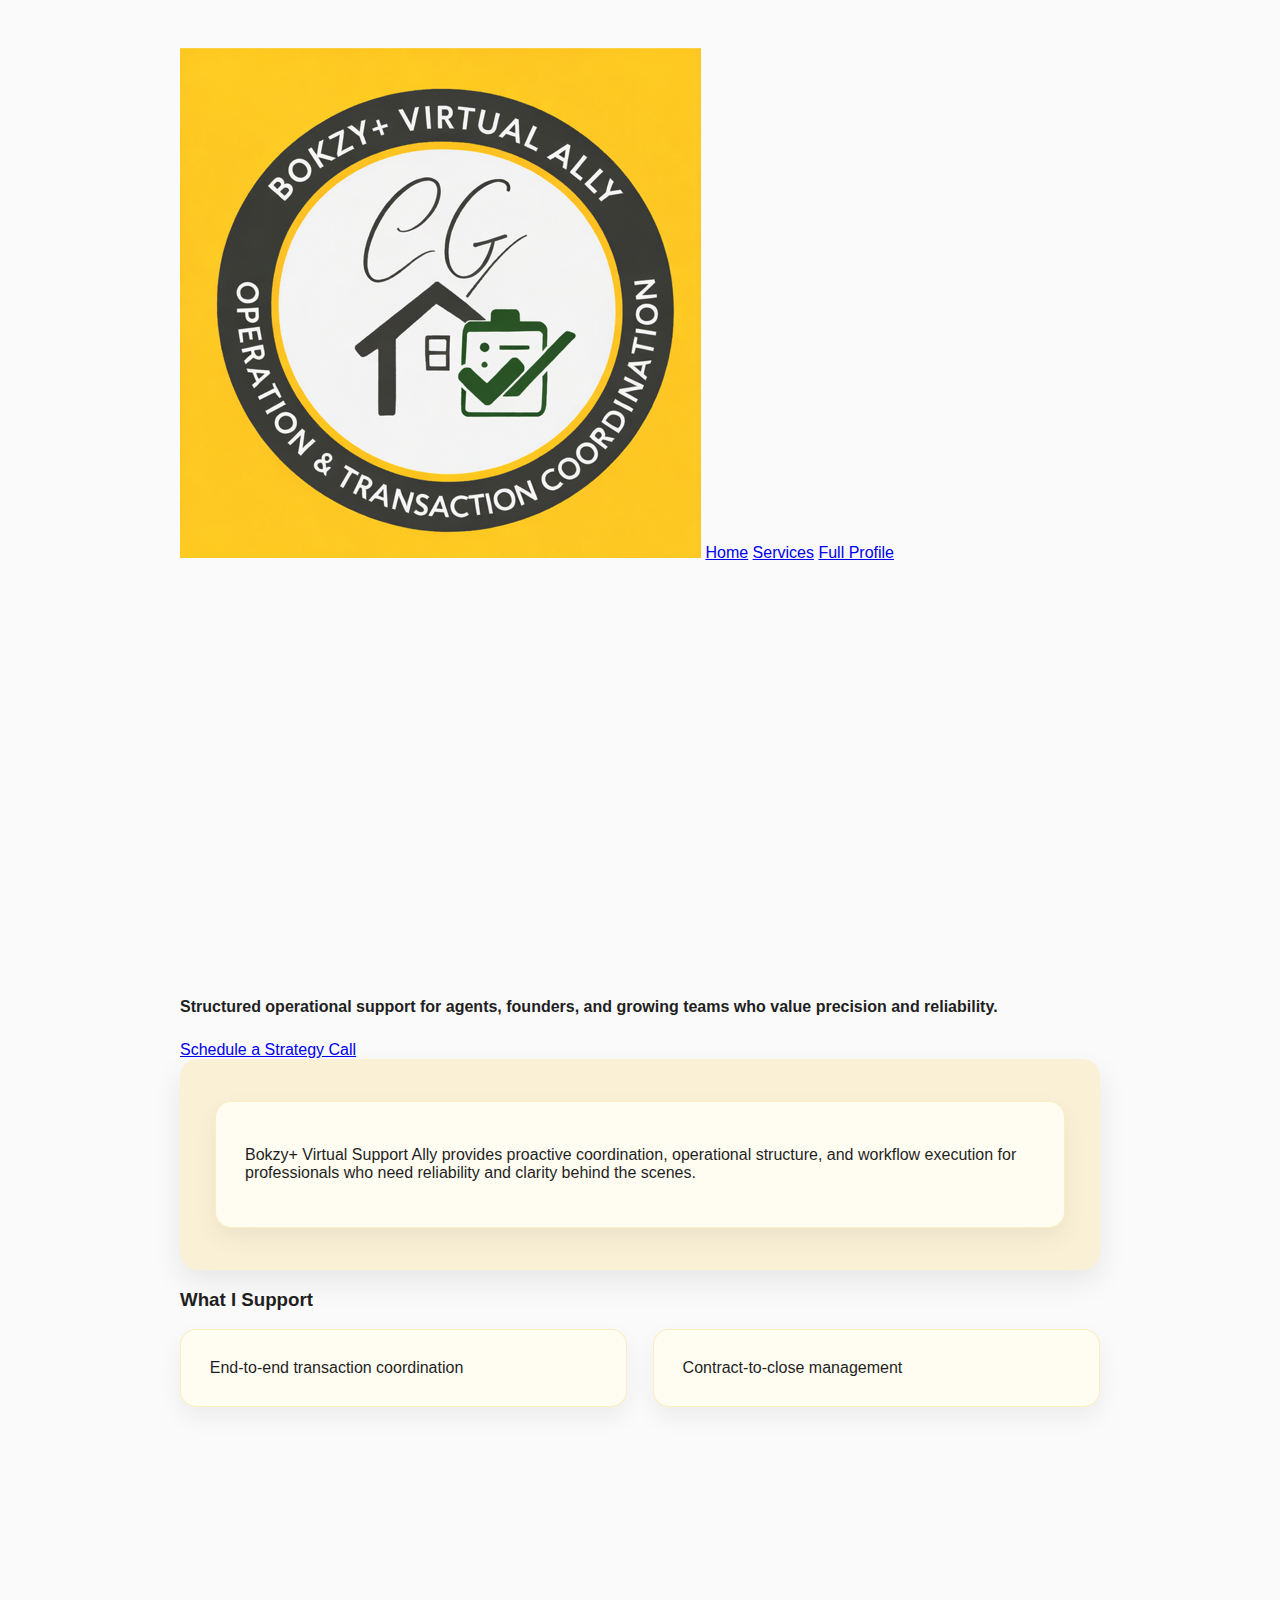
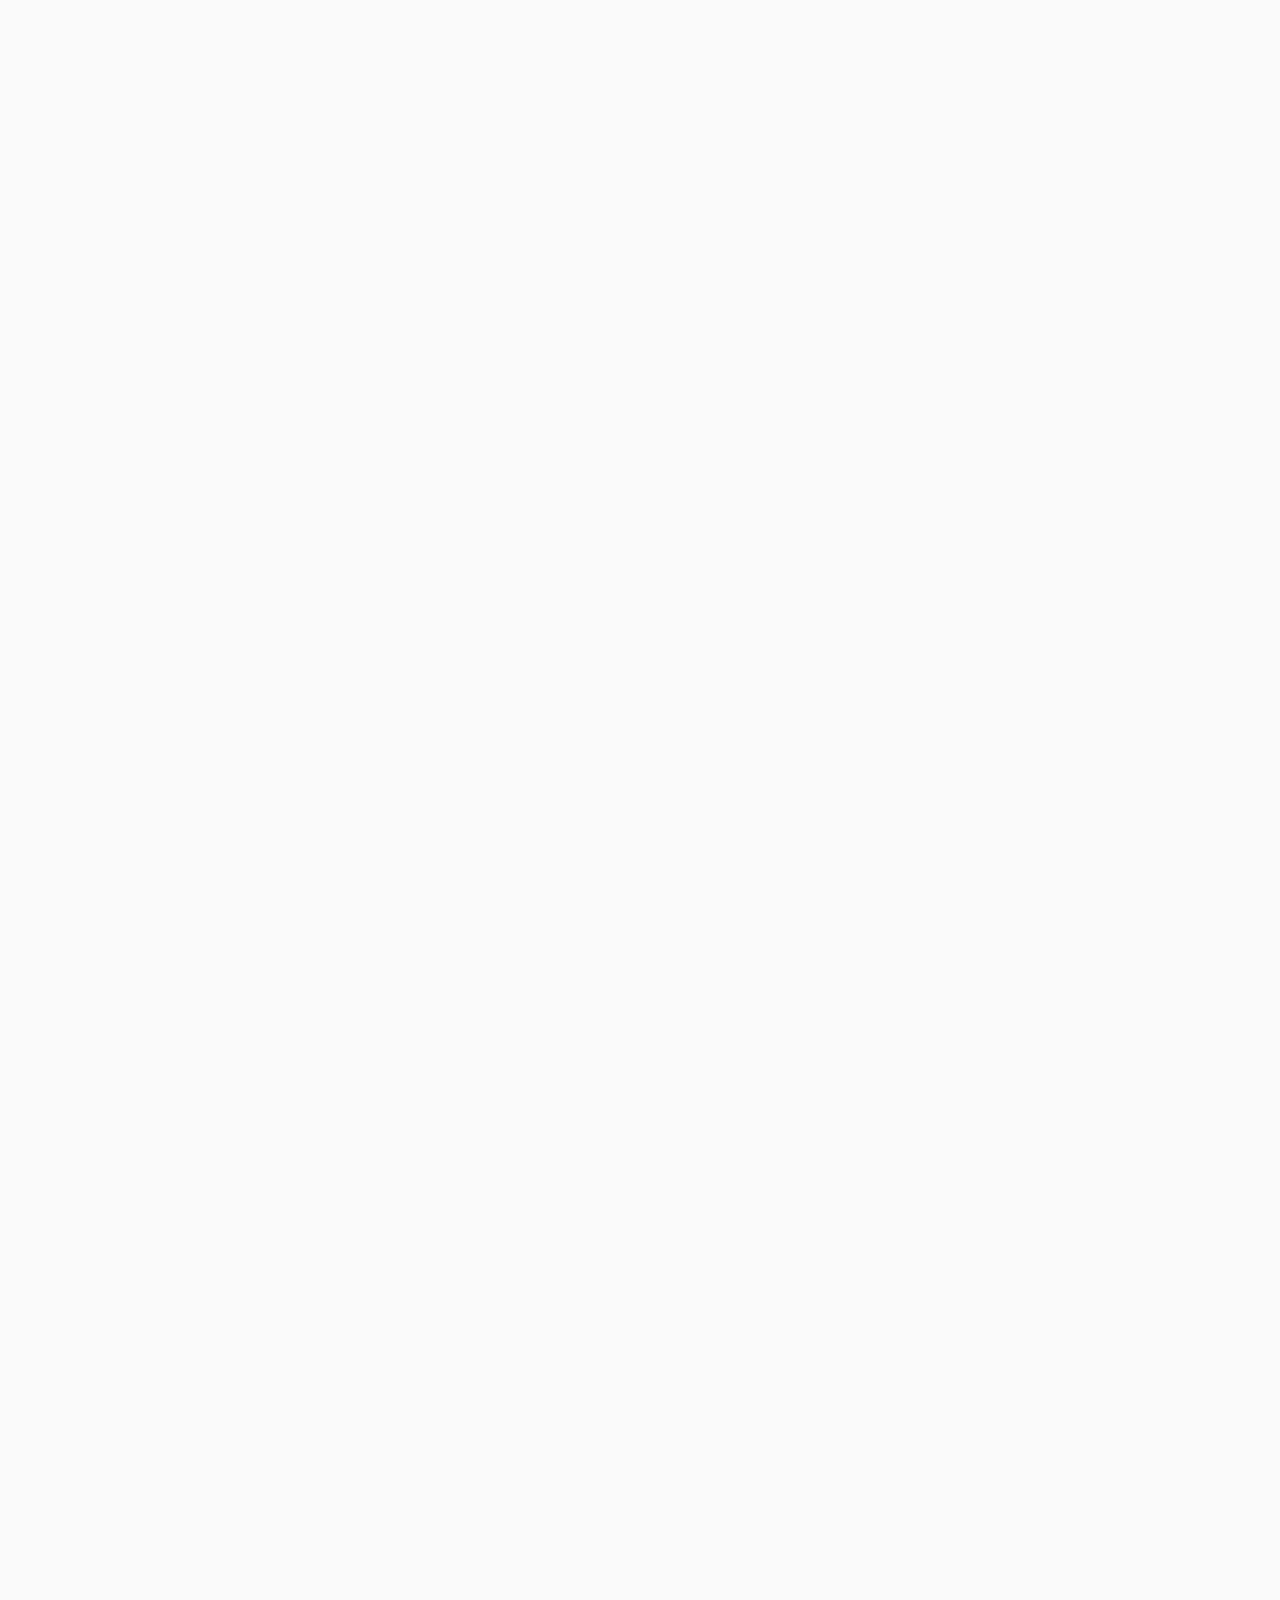
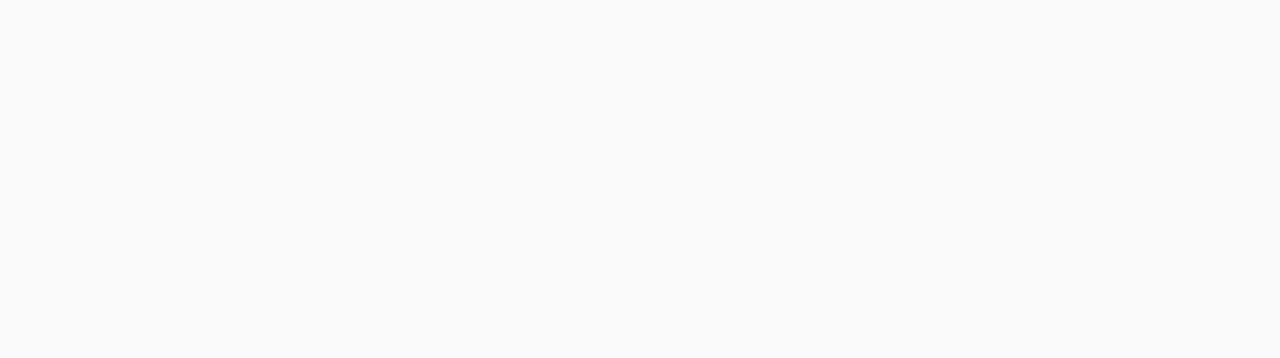
<file: index.html>
<!DOCTYPE html>
<html lang="en">
<head>
  <meta charset="UTF-8">
  <title>Bokzy+ Virtual Support Ally</title>
  <meta name="viewport" content="width=device-width, initial-scale=1.0">
  <link rel="stylesheet" href="style.css">
</head>

<body>

 <!-- TOP RIGHT NAV -->
 <div class="top-right-nav">
   <img src="bokzy-plus-logo.png" alt="Bokzy+ Logo" class="top-nav-logo">

   <a href="index.html" class="nav-btn nav-primary">Home</a>
   <a href="services.html" class="nav-btn">Services</a>
   <a href="https://graphics-sample.my.canva.site/christine-gella-bokzy-virtual-productivity-ally"
      target="_blank"
      class="nav-btn">
     Full Profile
   </a>
 </div>

  <!-- HERO / BANNER -->
  <section class="hero">
    <div class="hero-overlay"></div>
  </section>

  <!-- SERVICE LINE -->
  <section class="section reveal">
    <p class="hero-subtitle center-text">
      <strong>
        Structured operational support for agents, founders, and growing teams who value precision and reliability.
      </strong>
    </p>

    <!-- CTA BUTTON -->
    <div class="center-text" style="margin-top: 25px;">
      <a href="#book-call" class="nav-btn nav-primary">
        Schedule a Strategy Call
      </a>
    </div>
  </section>

  <!-- INTRO -->
  <section class="section section-soft reveal">
    <div class="card">
      <p class="lead-text">
        Bokzy+ Virtual Support Ally provides proactive coordination,
        operational structure, and workflow execution for professionals
        who need reliability and clarity behind the scenes.
      </p>
    </div>
  </section>

  <!-- WHAT I SUPPORT -->
  <section class="section reveal">
    <h3 class="section-title">What I Support</h3>

    <div class="card-grid">
      <div class="card reveal">End-to-end transaction coordination</div>
      <div class="card reveal">Contract-to-close management</div>
      <div class="card reveal">Document preparation and compliance tracking</div>
      <div class="card reveal">CRM and operations support</div>
      <div class="card reveal">Process organization & workflow optimization</div>
      <div class="card reveal">Vendor & stakeholder communication management</div>
    </div>
  </section>

  <!-- ABOUT -->
  <section class="section section-soft reveal">
    <div class="card">
      <h3 class="section-title">About Christine</h3>
      <p>
        I’m Christine Gella, founder of Bokzy+ Virtual Support Ally.
        I specialize in structured operational support, transaction coordination,
        and workflow execution for professionals who value precision.
      </p>
      <p>
        My approach blends systems thinking, attention to detail,
        and proactive communication — ensuring smooth coordination
        from contract to close and beyond.
      </p>
    </div>
  </section>

  <!-- TOOLS -->
  <section class="section reveal">
    <h3 class="section-title">Tools & Platforms I Work With</h3>

    <div class="card-grid">
      <div class="card reveal">DocuSign / Dotloop</div>
      <div class="card reveal">Google Workspace</div>
      <div class="card reveal">Notion & Workflow Systems</div>
      <div class="card reveal">CRM Platforms</div>
      <div class="card reveal">Canva & Client Materials</div>
      <div class="card reveal">Email & Calendar Management</div>
    </div>
  </section>

  <!-- FULL PROFESSIONAL PROFILE -->
  <section class="section section-soft reveal">
    <div class="card center-text">
      <h3 class="section-title">Full Professional Profile</h3>

      <p class="lead-text">
        Explore my complete service overview, workflow structure,
        tools, and detailed capabilities inside my interactive profile.
      </p>

      <a href="https://graphics-sample.my.canva.site/christine-gella-bokzy-virtual-productivity-ally"
         target="_blank"
         class="nav-btn nav-primary"
         style="margin-top: 20px; display: inline-block;">
         View Complete Service Profile
      </a>
    </div>
  </section>

  <!-- BOOK A STRATEGY CALL -->
  <section class="section reveal" id="book-call">
    <h3 class="section-title center-text">Book a Strategy Call</h3>

    <div class="card center-text">
      <p class="lead-text">
        Let’s discuss your workflow, transaction pipeline,
        or operational structure and explore how structured
        support can help you scale smoothly.
      </p>

      <div style="margin-top: 30px;">
        <iframe 
          src="https://calendly.com/christinegella710/discovery-call-for-virtual-assistance"
          width="100%"
          height="750"
          frameborder="0"
          style="border:none; border-radius:12px;">
        </iframe>
      </div>
    </div>
  </section>

  <!-- INTERACTIONS -->
  <script>
    const cards = document.querySelectorAll('.card');
    cards.forEach(card => {
      card.addEventListener('mousemove', e => {
        const r = card.getBoundingClientRect();
        const x = e.clientX - r.left;
        const y = e.clientY - r.top;
        const rx = ((y - r.height / 2) / (r.height / 2)) * -4;
        const ry = ((x - r.width / 2) / (r.width / 2)) * 4;
        card.style.transform =
          `perspective(800px) rotateX(${rx}deg) rotateY(${ry}deg) translateY(-6px) scale(1.015)`;
      });
      card.addEventListener('mouseleave', () => card.style.transform = '');
    });
  </script>

  <script>
    const reveals = document.querySelectorAll('.reveal');
    const observer = new IntersectionObserver(entries => {
      entries.forEach(e => e.isIntersecting && e.target.classList.add('visible'));
    }, { threshold: 0.15 });
    reveals.forEach(r => observer.observe(r));
  </script>

</body>
</html>
</file>
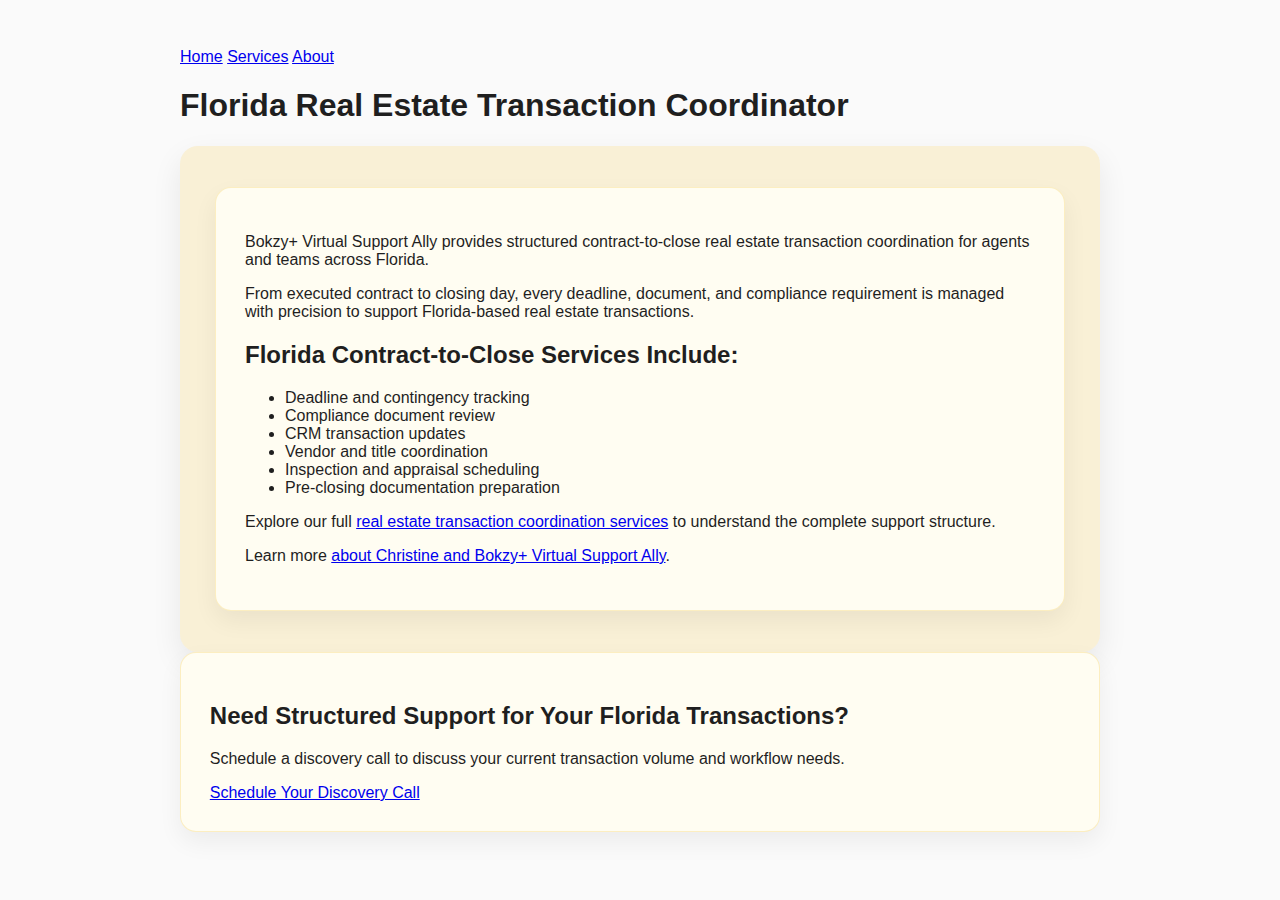
<file: florida-transaction-coordinator.html>
<!DOCTYPE html>
<html lang="en">
<head>
<meta charset="UTF-8">
<title>Florida Real Estate Transaction Coordinator | Bokzy+ Virtual Support Ally</title>
<meta name="description" content="Remote Florida real estate transaction coordination and contract-to-close support for Florida agents and real estate teams.">
<meta name="viewport" content="width=device-width, initial-scale=1.0">
<link rel="stylesheet" href="style.css">

<!-- FLORIDA SERVICE SCHEMA -->
<script type="application/ld+json">
{
  "@context": "https://schema.org",
  "@type": "Service",
  "name": "Florida Real Estate Transaction Coordination",
  "provider": {
    "@type": "Organization",
    "name": "Bokzy+ Virtual Support Ally",
    "url": "https://bokzy47.github.io/bokzyplus-virtual-ally.github.io/"
  },
  "areaServed": {
    "@type": "State",
    "name": "Florida"
  },
  "serviceType": "Contract-to-Close Real Estate Transaction Management",
  "description": "Remote contract-to-close real estate transaction coordination for Florida real estate agents and teams."
}
</script>

</head>

<body>

<!-- NAVIGATION -->
<div class="top-right-nav">
  <a href="index.html" class="nav-btn">Home</a>
  <a href="services.html" class="nav-btn">Services</a>
  <a href="about.html" class="nav-btn">About</a>
</div>

<!-- HERO -->
<section class="section">
  <h1 class="hero-subtitle center-text">
    Florida Real Estate Transaction Coordinator
  </h1>
</section>

<!-- CONTENT -->
<section class="section section-soft">
  <div class="card">
    <p class="lead-text">
      Bokzy+ Virtual Support Ally provides structured contract-to-close 
      real estate transaction coordination for agents and teams across Florida.
    </p>

    <p>
      From executed contract to closing day, every deadline, document,
      and compliance requirement is managed with precision to support
      Florida-based real estate transactions.
    </p>

    <h2>Florida Contract-to-Close Services Include:</h2>
    <ul>
      <li>Deadline and contingency tracking</li>
      <li>Compliance document review</li>
      <li>CRM transaction updates</li>
      <li>Vendor and title coordination</li>
      <li>Inspection and appraisal scheduling</li>
      <li>Pre-closing documentation preparation</li>
    </ul>

    <p>
      Explore our full 
      <a href="services.html">real estate transaction coordination services</a> 
      to understand the complete support structure.
    </p>

    <p>
      Learn more <a href="about.html">about Christine and Bokzy+ Virtual Support Ally</a>.
    </p>
  </div>
</section>

<!-- CTA -->
<section class="section">
  <div class="card center-text">
    <h2 class="section-title">
      Need Structured Support for Your Florida Transactions?
    </h2>

    <p>
      Schedule a discovery call to discuss your current transaction volume
      and workflow needs.
    </p>

    <a href="https://calendly.com/christinegella710/discovery-call-for-virtual-assistance"
       target="_blank"
       class="nav-btn nav-primary">
       Schedule Your Discovery Call
    </a>
  </div>
</section>

</body>
</html>
</file>
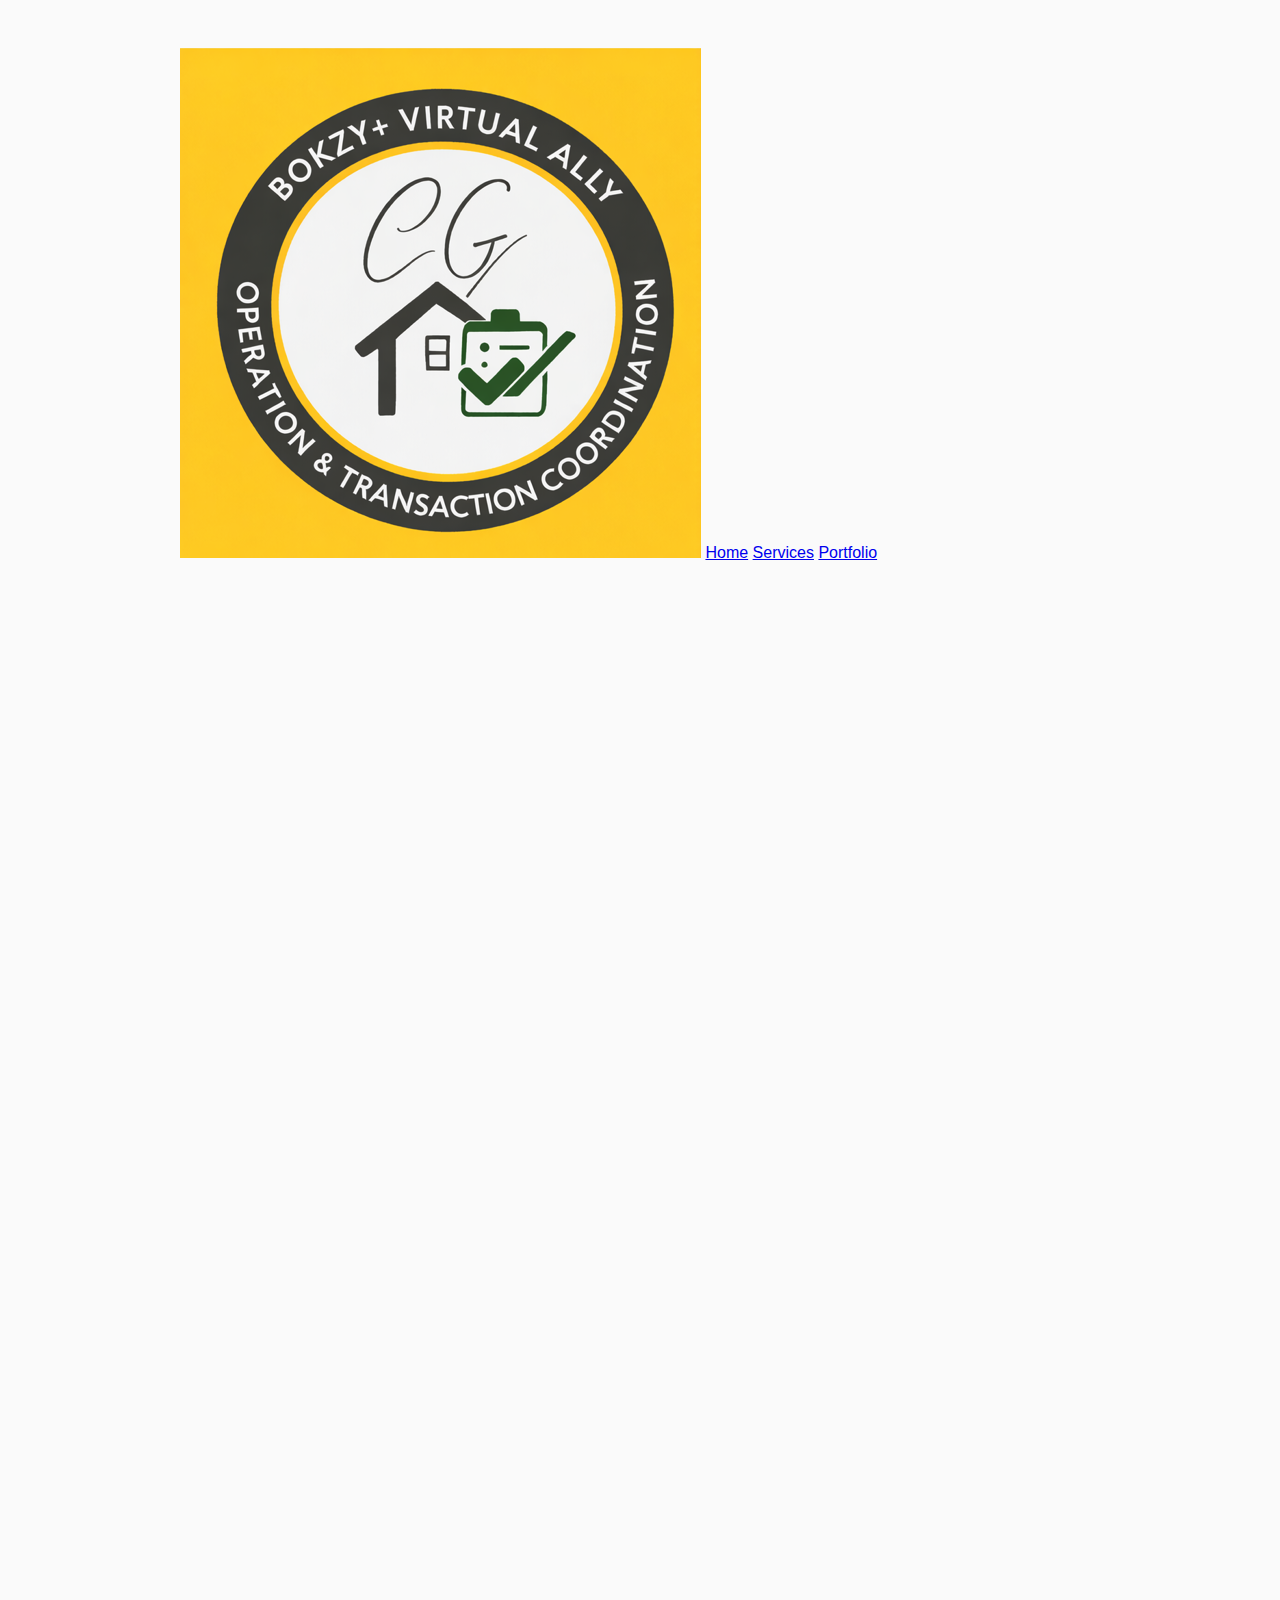
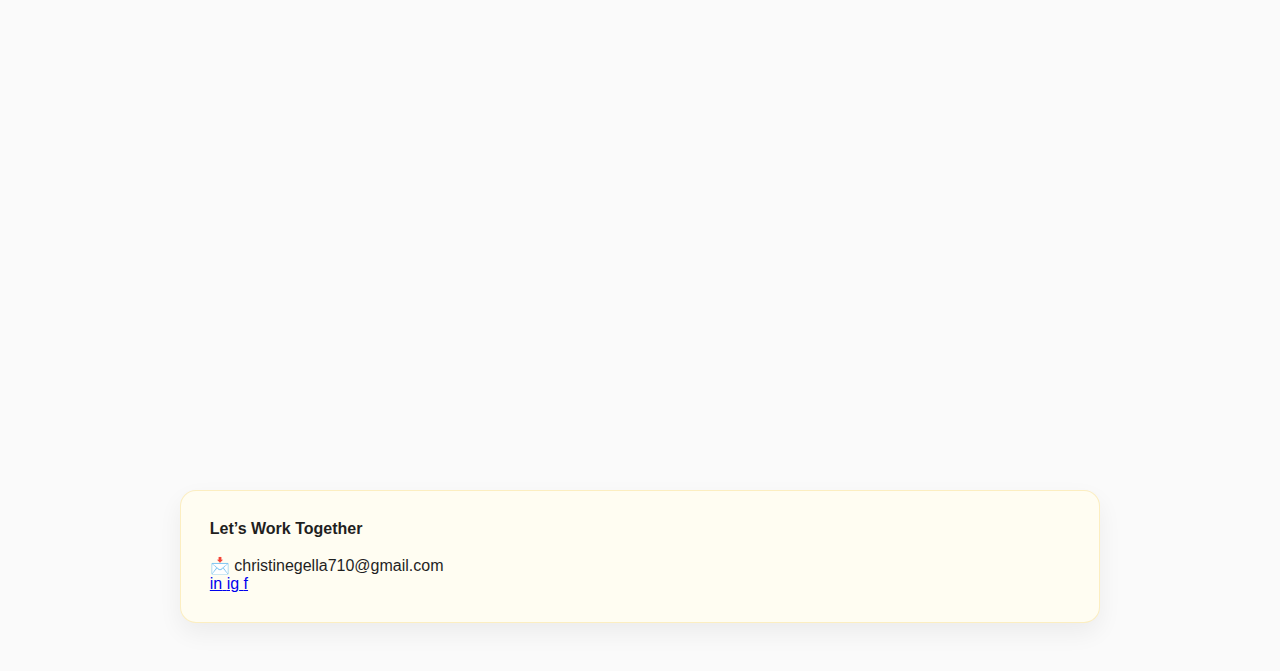
<file: services.html>
<!DOCTYPE html>
<html lang="en">
<head>
  <meta charset="UTF-8">
  <title>Services | Bokzy+ Virtual Productivity Ally</title>
  <meta name="viewport" content="width=device-width, initial-scale=1.0">
  <link rel="stylesheet" href="style.css">
</head>

<body class="page-services">

  <!-- TOP RIGHT NAV (SAME AS HOME) -->
  <div class="top-right-nav">
    <img src="bokzy-plus-logo.png" alt="Bokzy+ Logo" class="top-nav-logo">

    <a href="index.html" class="nav-btn">Home</a>
    <a href="services.html" class="nav-btn nav-primary">Services</a>
    <a href="https://www.notion.so/Transaction-Coordination-Support-Contract-to-Close-195f8b1dd2d380bf8c81caf452ef74cd"
       target="_blank"
       class="nav-btn">
      Portfolio
    </a>
  </div>

  <!-- HERO / PAGE HEADER -->
  <section class="hero"></section>

  <!-- INTRO -->
  <section class="section section-soft reveal">
    <div class="card">
      <p class="lead-text">
        I provide structured, deadline-driven support to real estate professionals,
        founders, and teams who need reliable backend execution without chaos or micromanagement.
      </p>
    </div>
  </section>

  <!-- CORE SERVICES -->
  <section class="section reveal">
    <h3 class="section-title">Core Services</h3>

    <div class="card-grid">
      <div class="card">
        <strong>Transaction Coordination</strong><br><br>
        Contract-to-close support including document management, deadline tracking,
        compliance preparation, and coordination with all parties involved.
      </div>

      <div class="card">
        <strong>Contract & Document Management</strong><br><br>
        Review, organization, and preparation of contracts, disclosures,
        addenda, and compliance-ready transaction files.
      </div>

      <div class="card">
        <strong>Deadline & Timeline Tracking</strong><br><br>
        Proactive monitoring of critical dates such as inspections,
        financing contingencies, earnest money, and closing timelines.
      </div>

      <div class="card">
        <strong>CRM & Operations Support</strong><br><br>
        Backend administrative support including CRM updates,
        workflow organization, and operational task management.
      </div>
    </div>
  </section>

  <!-- HOW I ADD VALUE -->
  <section class="section section-soft reveal">
    <div class="card">
      <h3 class="section-title">How I Add Value</h3>
      <ul>
        <li>Reduce agent workload and mental overhead</li>
        <li>Ensure deadlines are never missed</li>
        <li>Maintain clean, compliant transaction files</li>
        <li>Provide calm, proactive communication</li>
        <li>Support scalable, repeatable workflows</li>
      </ul>
    </div>
  </section>

  <!-- WORKING STYLE -->
  <section class="section reveal">
    <div class="card">
      <h3 class="section-title">Working Style</h3>
      <p>
        My approach is systems-based, detail-oriented, and proactive.
        I work best with professionals who value structure, clear communication,
        and reliable execution behind the scenes.
      </p>
      <p class="tagline">Organized. Dependable. Execution-focused.</p>
    </div>
  </section>

  <!-- CONTACT / CTA -->
  <!-- CONTACT / CTA -->
<section class="section">
  <div class="card contact-card">
    <strong>Let’s Work Together</strong><br><br>
    📩 christinegella710@gmail.com

    <!-- SOCIAL ICONS -->
    <div class="social-links">
      <a href="https://www.linkedin.com/in/christinegella710/" target="_blank" aria-label="LinkedIn">
        <span class="social-icon">in</span>
      </a>

      <a href="https://www.instagram.com/bokzy_productivity_ally/" target="_blank" aria-label="Instagram">
        <span class="social-icon">ig</span>
      </a>

      <a href="https://www.facebook.com/bokzyplus.virtualsupportally/" target="_blank" aria-label="Facebook">
        <span class="social-icon">f</span>
      </a>
    </div>
  </div>
</section>


  <!-- SCROLL REVEAL -->
  <script>
    const reveals = document.querySelectorAll('.reveal');
    const observer = new IntersectionObserver(entries => {
      entries.forEach(e => e.isIntersecting && e.target.classList.add('visible'));
    }, { threshold: 0.15 });
    reveals.forEach(r => observer.observe(r));
  </script>

</body>
</html>
</file>
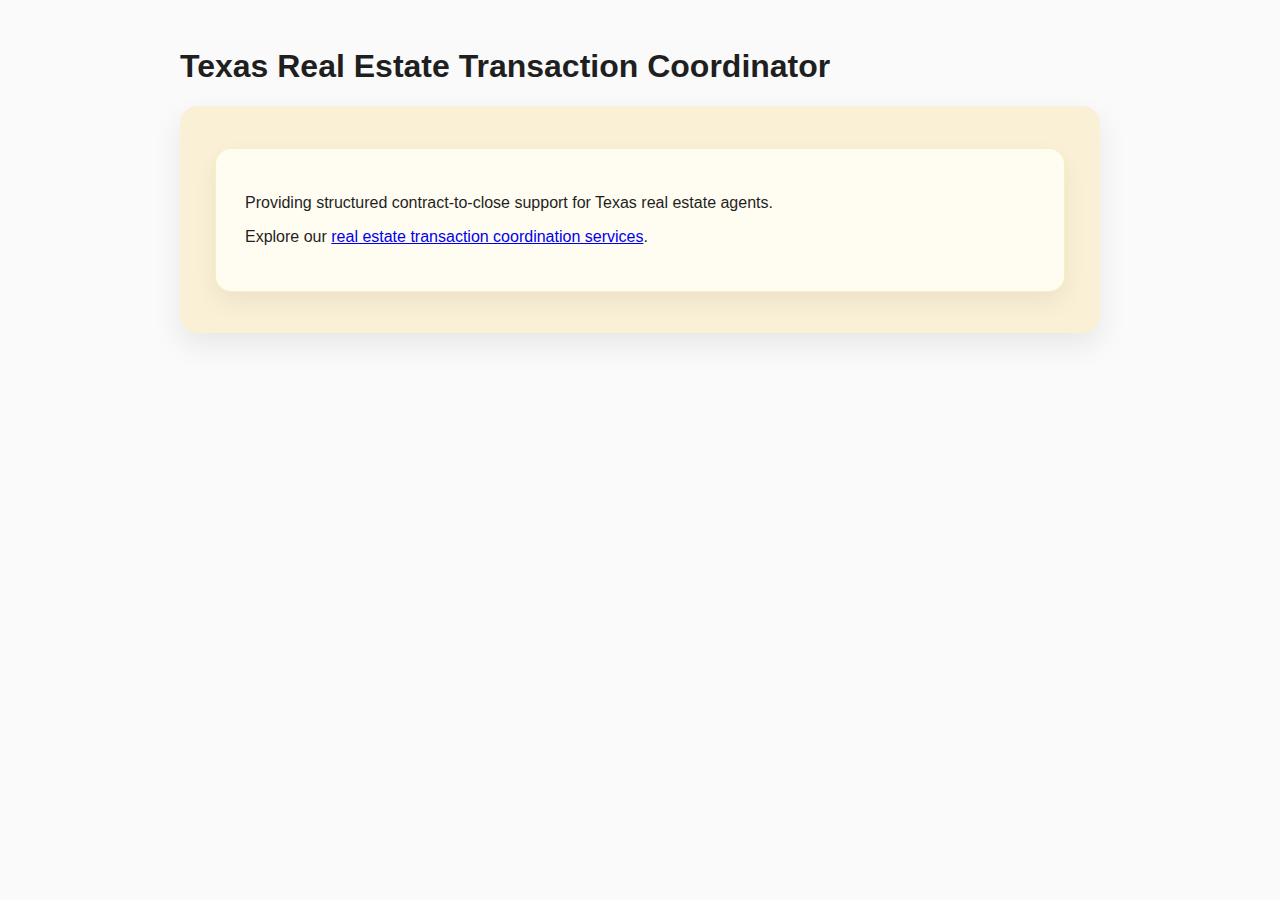
<file: texas-transaction-coordinator.html>
<!DOCTYPE html>
<html lang="en">
<head>
<meta charset="UTF-8">
<title>Texas Real Estate Transaction Coordinator | Bokzy+</title>
<meta name="description" content="Remote Texas real estate transaction coordination and contract-to-close support for Texas agents.">
<meta name="viewport" content="width=device-width, initial-scale=1.0">
<link rel="stylesheet" href="style.css">
</head>

<body>
<section class="section">
<h1 class="hero-subtitle center-text">Texas Real Estate Transaction Coordinator</h1>
</section>

<section class="section section-soft">
<div class="card">
<p>
Providing structured contract-to-close support for Texas real estate agents.
</p>
<p>
Explore our <a href="services.html">real estate transaction coordination services</a>.
</p>
</div>
</section>
</body>
</html>
</file>
<file: style.css>
/* =========================
   BOKZY+ BRAND STYLES
   ========================= */

:root {
  --brand-gold: #f4c430;
  --brand-gold-soft: rgba(244, 196, 48, 0.18);
  --brand-dark: #1f1f1f;
  --brand-muted: #6b7280;
  --brand-bg: #fafafa;

  --ease-soft: cubic-bezier(0.22, 1, 0.36, 1);
  --gold-glow: rgba(244, 196, 48, 0.45);
}

/* =========================
   BASE
   ========================= */

body {
  font-family: -apple-system, BlinkMacSystemFont, "Segoe UI", Roboto, Arial, sans-serif;
  color: var(--brand-dark);
  background-color: var(--brand-bg);
  max-width: 920px;
  margin: 48px auto;
  padding: 0 24px;
}

/* =========================
   HERO (STATIC — NO MOTION)
   ========================= */

.hero {
  background-image: url("hero-banner.png");
  background-size: cover;
  background-position: center;
  background-repeat: no-repeat;

  min-height: 420px;
  width: 100vw;
  margin-left: calc(-50vw + 50%);

  position: relative;

  transform: none !important;
  transition: none !important;
}

.hero:hover {
  background-position: center !important;
}

/* Remove hero logo entirely */
.hero-logo {
  display: none !important;
}

/* =========================
   RIGHT-SIDE NAV + CTA
   ========================= */

.hero-cta-nav {
  position: fixed;
  top: 24px;
  right: 24px;

  display: flex;
  align-items: center;
  gap: 12px;

  z-index: 100000;
}

.nav-logo {
  height: 34px;
  display: block;
}

/* Hamburger CTA */
.menu-toggle {
  appearance: none;
  border: none;
  background: var(--brand-gold);
  padding: 10px 14px;
  border-radius: 999px;
  cursor: pointer;

  display: flex;
  align-items: center;
}

.menu-toggle span {
  width: 18px;
  height: 2px;
  background: #1f1f1f;
  position: relative;
}

.menu-toggle span::before,
.menu-toggle span::after {
  content: "";
  position: absolute;
  width: 18px;
  height: 2px;
  background: #1f1f1f;
  left: 0;
}

.menu-toggle span::before { top: -6px; }
.menu-toggle span::after { top: 6px; }

/* Dropdown */
.nav-links {
  position: absolute;
  top: 56px;
  right: 0;

  background: #ffffff;
  border-radius: 14px;
  padding: 12px 16px;

  display: none;
  flex-direction: column;

  box-shadow: 0 20px 40px rgba(0,0,0,0.15);
}

.nav-links a {
  text-decoration: none;
  color: var(--brand-dark);
  font-weight: 500;
  padding: 6px 0;
}

.menu-checkbox:checked + .menu-toggle + .nav-links {
  display: flex;
}

/* =========================
   SECTIONS & CARDS
   ========================= */

.section-soft {
  background-color: var(--brand-gold-soft);
  padding: 2.6rem 2.2rem;
  border-radius: 18px;
  box-shadow: 0 12px 30px rgba(0, 0, 0, 0.08);
}

.card {
  background-color: #fffdf2;
  border-radius: 16px;
  padding: 1.8rem;

  border: 1px solid rgba(244, 196, 48, 0.25);
  box-shadow: 0 10px 25px rgba(0,0,0,0.06);

  transition:
    transform 0.35s var(--ease-soft),
    box-shadow 0.35s var(--ease-soft);
}

.card:hover {
  transform: translateY(-6px) scale(1.015);
  box-shadow:
    0 18px 40px rgba(0, 0, 0, 0.14),
    0 0 0 1px rgba(244, 196, 48, 0.35),
    0 0 22px var(--gold-glow);
}

/* =========================
   GRIDS
   ========================= */

.card-grid {
  display: grid;
  grid-template-columns: repeat(2, 1fr);
  gap: 1.6rem;
}

/* =========================
   SCROLL REVEAL
   ========================= */

.reveal {
  opacity: 0;
  transform: translateY(24px);
  transition: opacity 0.8s var(--ease-soft), transform 0.8s var(--ease-soft);
}

.reveal.visible {
  opacity: 1;
  transform: translateY(0);
}

/* =========================
   MOBILE
   ========================= */

@media (max-width: 768px) {
  .card-grid {
    grid-template-columns: 1fr;
  }

  .hero-cta-nav {
    top: 16px;
    right: 16px;
  }
}
</file>
